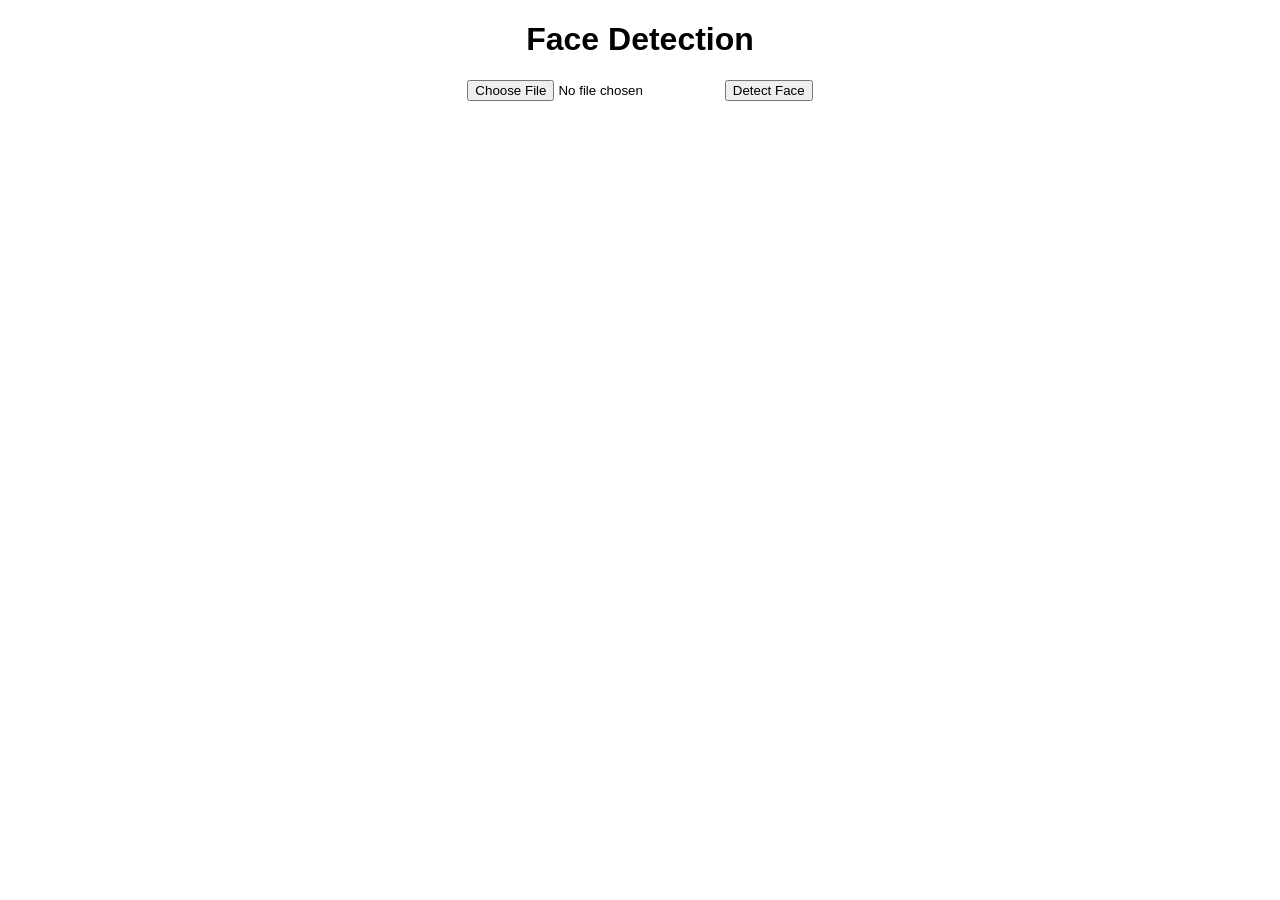
<file: index.html>
<!DOCTYPE html>
<html lang="en">
<head>
    <meta charset="UTF-8">
    <meta name="viewport" content="width=device-width, initial-scale=1.0">
    <title>Face Detection</title>
    <style>
        body {
            font-family: Arial, sans-serif;
            text-align: center;
            margin: 20px;
        }

        #output-container {
            margin-top: 20px;
        }
    </style>
</head>
<body>
    <h1>Face Detection</h1>
    <form id="upload-form" enctype="multipart/form-data">
        <input type="file" id="file-input" accept="image/*" required>
        <button type="button" onclick="uploadImage()">Detect Face</button>
    </form>

    <div id="output-container">
        <!-- Display the extracted face image here -->
    </div>

    <script>
        function uploadImage() {
            var input = document.getElementById('file-input');
            var file = input.files[0];

            if (file) {
                var formData = new FormData();
                formData.append('image', file);

                fetch('/detect_face', {
                    method: 'POST',
                    body: formData
                })
                .then(response => response.json())
                .then(data => {
                    displayResult(data);
                })
                .catch(error => {
                    console.error('Error:', error);
                });
            }
        }

        async function displayResult(data) {
            await (5000);
            var outputContainer = document.getElementById('output-container');
            outputContainer.innerHTML = '';

            if (data.success) {
                var img = document.createElement('img');
                // img.src = 'data:image/jpg;base64,' + data.face_image;
                // img.src = 'data:image/jpg;base64,' + data.face_image_name;
                // setTimeout(5000);
                img.src = data.face_image_path;
                console.log(data.face_image_path);
                img.alt = 'Detected Face';
                outputContainer.appendChild(img);
            } else {
                outputContainer.innerText = 'Error processing the image.';
            }
        }
    </script>
</body>
</html>
</file>
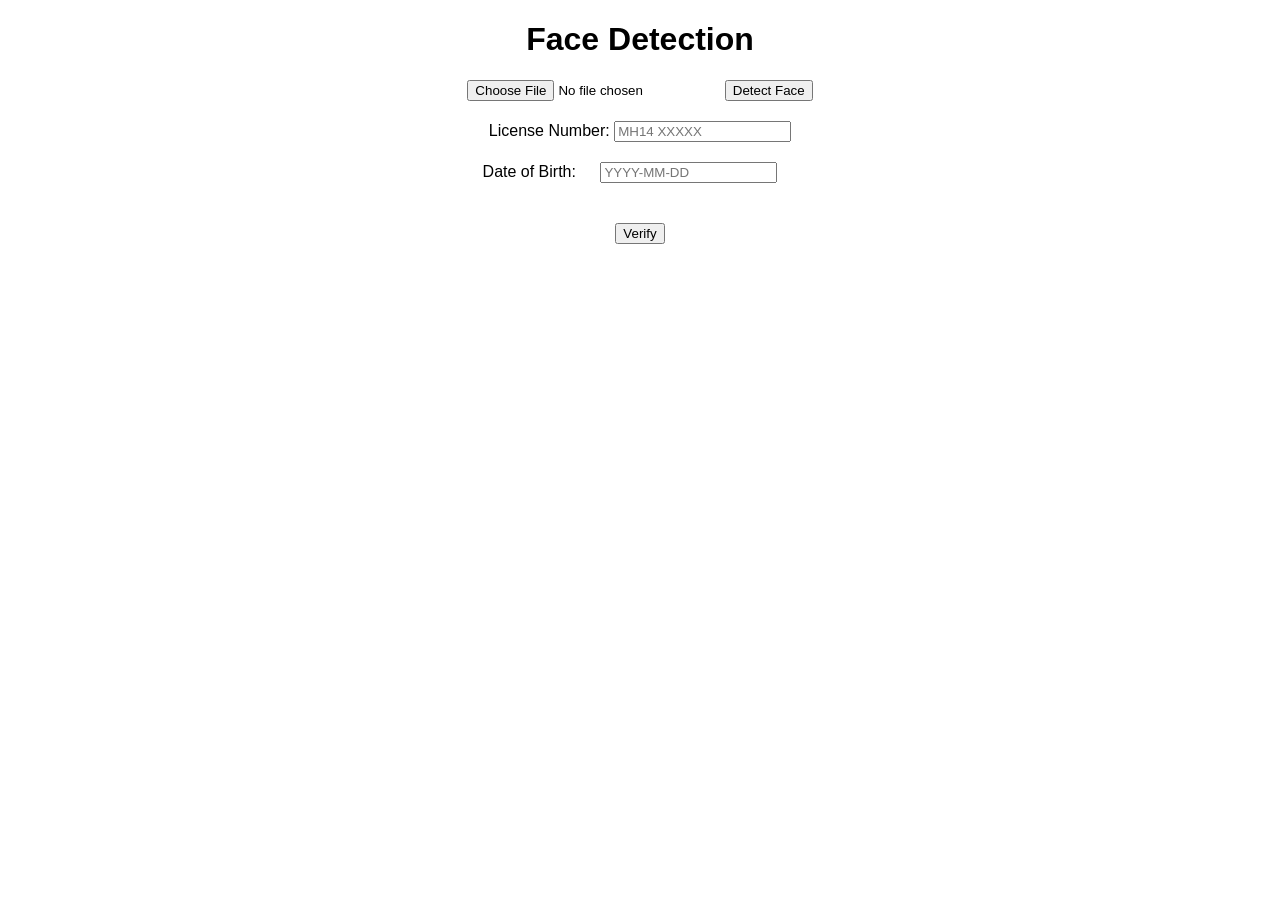
<file: licFlask/templates/as.html>
<!DOCTYPE html>
<html lang="en">
<head>
    <meta charset="UTF-8">
    <meta name="viewport" content="width=device-width, initial-scale=1.0">
    <title>Face Detection</title>
    <style>
        body {
            font-family: Arial, sans-serif;
            text-align: center;
            margin: 20px;
        }

        #output-container {
            margin-top: 20px;
        }
    </style>
</head>
<body>
    <h1>Face Detection</h1>
    <form id="upload-form" enctype="multipart/form-data">
        <input type="file" id="file-input" accept="image/*" required>
        <button type="button" onclick="uploadImage()">Detect Face</button>
    </form>

    <div id="output-container">
        <!-- Display the extracted face image here -->
    </div>

    <div class="licenseNo">
        <label for="LicNo">License Number: </label>
        <input type="text" id="lic" name="licNO" placeholder="MH14 XXXXX" required>
    </div>

    <div class="dob">
        <label for="dob">Date of Birth: </label>
        <input style="margin: 20px;" type="text"  id="dob" name="dateOfBirth" placeholder="YYYY-MM-DD" required>
    </div>

    <div class="licVerifyBtn">
        <button style="margin: 20px;" type="button" class="btn" id="lic_verify_btn" onclick="fetchRequestId()">Verify</button>
    </div>

    <script>
        function uploadImage() {
            var input = document.getElementById('file-input');
            var file = input.files[0];

            if (file) {
                var formData = new FormData();
                formData.append('image', file);

                fetch('/detect_face', {
                    method: 'POST',
                    body: formData
                })
                .then(response => response.json())
                .then(data => {
                    displayResult(data);
                })
                .catch(error => {
                    console.error('Error:', error);
                });
            }
        }

        function displayResult(data) {
            var outputContainer = document.getElementById('output-container');
            outputContainer.innerHTML = '';

            if (data.success) {
                var img = document.createElement('img');
                img.src = data.face_image_path;
                console.log(data.face_image_path);
                outputContainer.appendChild(img);
                img.alt = 'Detected Face';
            } else {
                outputContainer.innerText = 'Error processing the image.';
            }
        }

        // to verify the license no
        const fetchRequestId = async () => {
            var licNo = document.getElementById("lic").value;
            var dob = document.getElementById("dob").value;
            // console.log(licNo);

            const myHeaders = new Headers();
            myHeaders.append("X-RapidAPI-Key", "69dbe67a2emsh599b4412cf9d359p177cfajsnf56ff134d551");
            myHeaders.append("X-RapidAPI-Host", "driving-license-verification.p.rapidapi.com");
            myHeaders.append("Content-Type", "application/json");

            const raw = JSON.stringify({
            "task_id": "74f4c926-250c-43ca-9c53-453e87ceacd1",
            "group_id": "8e16424a-58fc-4ba4-ab20-5bc8e7c3c41e",
            "data": {
                "id_number": licNo,
                "date_of_birth": dob
            }
            });

            const requestOptions = {
            method: "POST",
            headers: myHeaders,
            body: raw,
            redirect: "follow"
            };

            fetch("https://driving-license-verification.p.rapidapi.com/v3/tasks/async/verify_with_source/ind_driving_license", requestOptions)
            .then((response) => response.json())
            .then((result) => {
                console.log(result);
                req_id = result.request_id;
                console.log(result.request_id);
                url =
                    "https://driving-license-verification.p.rapidapi.com/v3/tasks?request_id=" + req_id;
                setTimeout(() => {
                    getData(result.request_id);
                }, 10000);
                })
            .catch((error) => console.error(error));
        }
        
        const getData = async (reqq) => {
            const myHeaders = new Headers();
            myHeaders.append("X-RapidAPI-Key", "69dbe67a2emsh599b4412cf9d359p177cfajsnf56ff134d551");
            myHeaders.append("X-RapidAPI-Host", "driving-license-verification.p.rapidapi.com");

            const requestOptions = {
            method: "GET",
            headers: myHeaders,
            redirect: "follow"
            };

            var licNo = document.getElementById("lic").value;
            var licVerifyBtn = document.getElementById("lic_verify_btn");
            
            console.log(reqq);
            fetch(`https://driving-license-verification.p.rapidapi.com/v3/tasks?request_id=${reqq}`,requestOptions)
            .then((response) => response.json())
            .then((result) => {
                console.log(result);
                console.log(result[0].result.source_output.id_number.toLowerCase().trim() + " " + licNo.toLowerCase().trim());
                if (
                    
                    result[0].result.source_output.id_number.toLowerCase().trim() == licNo.toLowerCase().trim()
                ) {
                    licVerifyBtn.innerText = "Verified";
                    licVerifyBtn.disabled = true;
                } else {
                    licVerifyBtn.innerText = "Failed";
                    licVerifyBtn.disabled = false;
                }
                })
            .catch((error) => console.error(error));
        }
    </script>
</body>
</html>
</file>
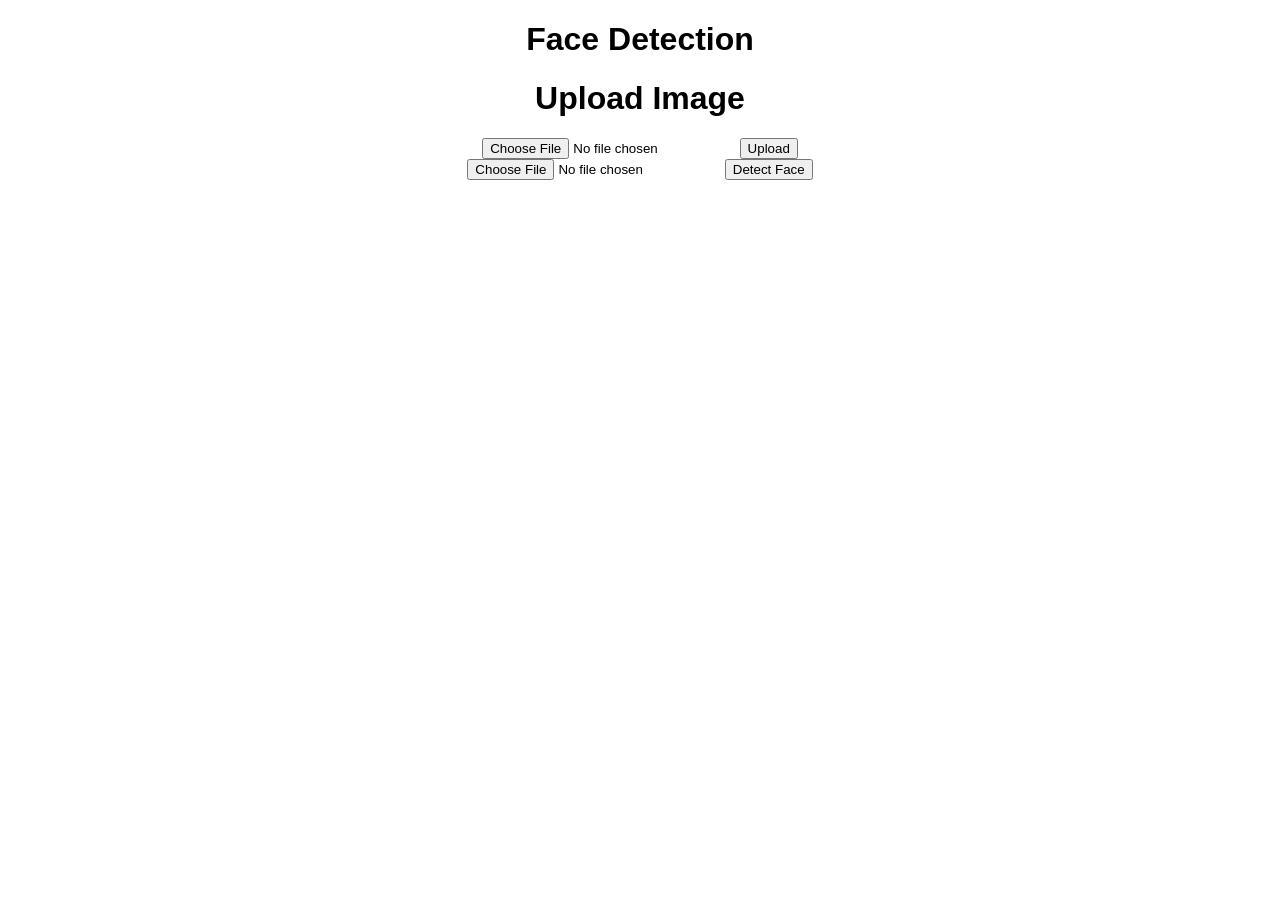
<file: licFlask/templates/new.html>
<!DOCTYPE html>
<html lang="en">
<head>
    <meta charset="UTF-8">
    <meta name="viewport" content="width=device-width, initial-scale=1.0">
    <title>Face Detection</title>
    <style>
        body {
            font-family: Arial, sans-serif;
            text-align: center;
            margin: 20px;
        }

        #output-container {
            margin-top: 20px;
        }
    </style>
</head>
<body>
    <h1>Face Detection</h1>
    <h1>Upload Image</h1>
    <form method="post" enctype="multipart/form-data">
        <input type="file" name="file" accept=".jpg, .jpeg, .png">
        <button type="submit">Upload</button>
    </form>
    
    <form id="upload-form" enctype="multipart/form-data">
        <input type="file" id="file-input" accept="image/*" required>
        <button type="button" onclick="uploadImage()">Detect Face</button>
    </form>

    <div id="output-container">
        <!-- Display the extracted face image here -->
    </div>

    <script>
        function uploadImage() {
            var input = document.getElementById('file-input');
            var file = input.files[0];

            if (file) {
                var formData = new FormData();
                formData.append('image', file);

                fetch('/detect_face', {
                    method: 'POST',
                    body: formData
                })
                .then(response => response.json())
                .then(data => {
                    displayResult(data);
                })
                .catch(error => {
                    console.error('Error:', error);
                });
            }
        }

        function displayResult(data) {
            //await (5000);
            var outputContainer = document.getElementById('output-container');
            outputContainer.innerHTML = '';

            if (data.success) {
                var img = document.createElement('img');
                // img.src = 'data:image/jpg;base64,' + data.face_image;
                // img.src = 'data:image/jpg;base64,' + data.face_image_name;
                // setTimeout(5000);
                img.src = data.face_image_path;
                outputContainer.appendChild(img);
                console.log(data.face_image_path);
                img.alt = 'Detected Face';
                //outputContainer.appendChild(img);
            } else {
                outputContainer.innerText = 'Error processing the image.';
            }
        }
    </script>
</body>
</html>
</file>
